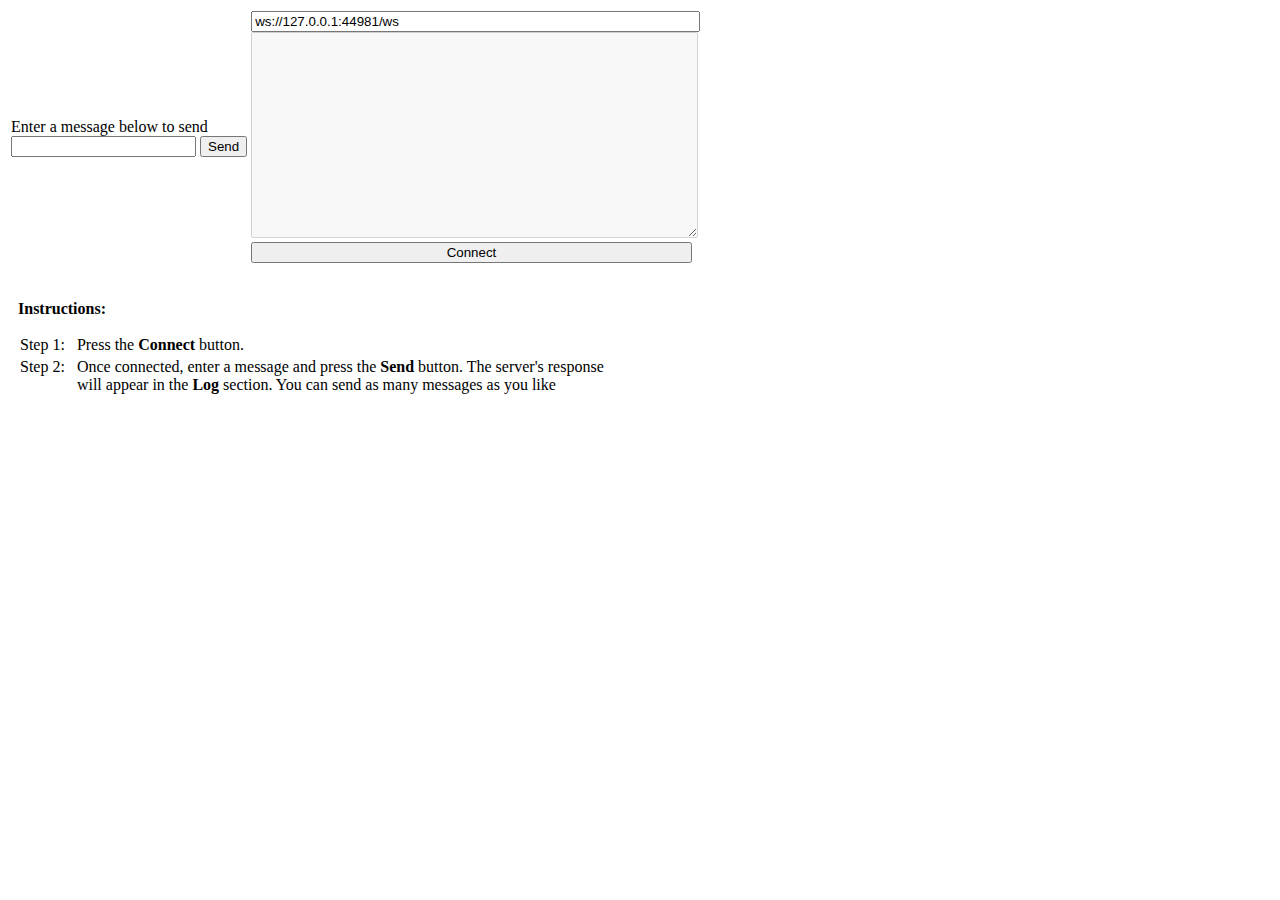
<file: src/main/resources/static/chat.html>
<!doctype html>
<head>
    <meta charset="utf-8">

    <!-- Always force latest IE rendering engine (even in intranet) & Chrome Frame
         Remove this if you use the .htaccess -->
    <meta http-equiv="X-UA-Compatible" content="IE=edge,chrome=1">

    <title>WebSocket ChatServer</title>
    <style type="text/css">
        #ui * {
            width: 100%;
        }

        #ui textarea {
            height: 15em;
        }
    </style>
    <!--<script src="https://ajax.googleapis.com/ajax/libs/jquery/1.4.2/jquery.min.js"></script>-->
    <script src="http://code.jquery.com/jquery-1.9.1.min.js" type="text/javascript"></script>
    <script type="text/javascript">
        function log(msg) {
            var log = $('#log')
            log.append(msg + " \n").scrollTop(log[0].scrollHeight - log.height());
        }
        $(function () {
            $('#url').val((location.protocol.indexOf('https') == -1 ? 'ws://' : 'wss://') + location.host + '/ws')

            if (!WebSocket) {
                $('#not-supported').show()
            } else {
                var ws = null
                $('#connect').click(function () {
                    if (ws == null || ws.readyState != 1) {
                        ws = new WebSocket($('#url').val());
                        alert("ws.readyState: " + ws.readyState);
                        ws.onerror = function (e) {
                            log('Error : ' + e.message)
                        };

                        ws.onopen = function () {
                            log('connected');
                            ws.send("dddddd")
                        };

                        ws.onclose = function () {
                            log('disconnected')
                        };

                        ws.onmessage = function (d) {
                            log('Response : ' + d.data)
                        };

                        $('#send').click(function () {
                            var msg = $('#msg').val();
                            $('#msg').val('');
                            if (ws.send(msg)) {
                                log('Message sent')
                            } else {
                                log('Message not sent')
                            }
                        })

                    } else {
                        log('closing connection');
                        ws.close()
                    }
                })
            }
        })
    </script>
</head>

<body>

<div id="not-supported" style="float: left; width: 600px; margin-left: 10px; display: none">
    <p>Uh-oh, the browser you're using doesn't have native support for WebSocket. That means you can't run this
        demo.</p>

    <p>The following link lists the browsers that support WebSocket:</p>

    <p><a href="http://caniuse.com/#feat=websockets">http://caniuse.com/#feat=websockets</a></p>
</div>

<table>
    <tr>
        <td>
            <div>Enter a message below to send</div>
            <input type="text" id="msg"/>
            <input type="submit" value="Send" id="send"/>
        </td>
        <td id="ui">
            <input type="text" id="url"/>
            <textarea id="log" disabled></textarea>
            <input type="submit" id="connect" value="Connect"/>
        </td>
    </tr>
</table>
<div style="float: left; width: 600px; margin-left: 10px;">
    <p><br><strong>Instructions:</strong></p>
    <table class="instructions" cellspacing="0px" cellpadding="2px">
        <tr>
            <td valign="top" nowrap>Step 1: &nbsp;</td>
            <td valign="top">Press the <strong>Connect</strong> button.</td>
        </tr>
        <tr>
            <td valign="top" nowrap>Step 2: &nbsp;</td>
            <td valign="top">Once connected, enter a message and press the <strong>Send</strong> button. The server's
                response will
                appear in the <strong>Log</strong> section. You can send as many messages as you like
            </td>
        </tr>
    </table>
</div>
</body>

</html>
</file>
